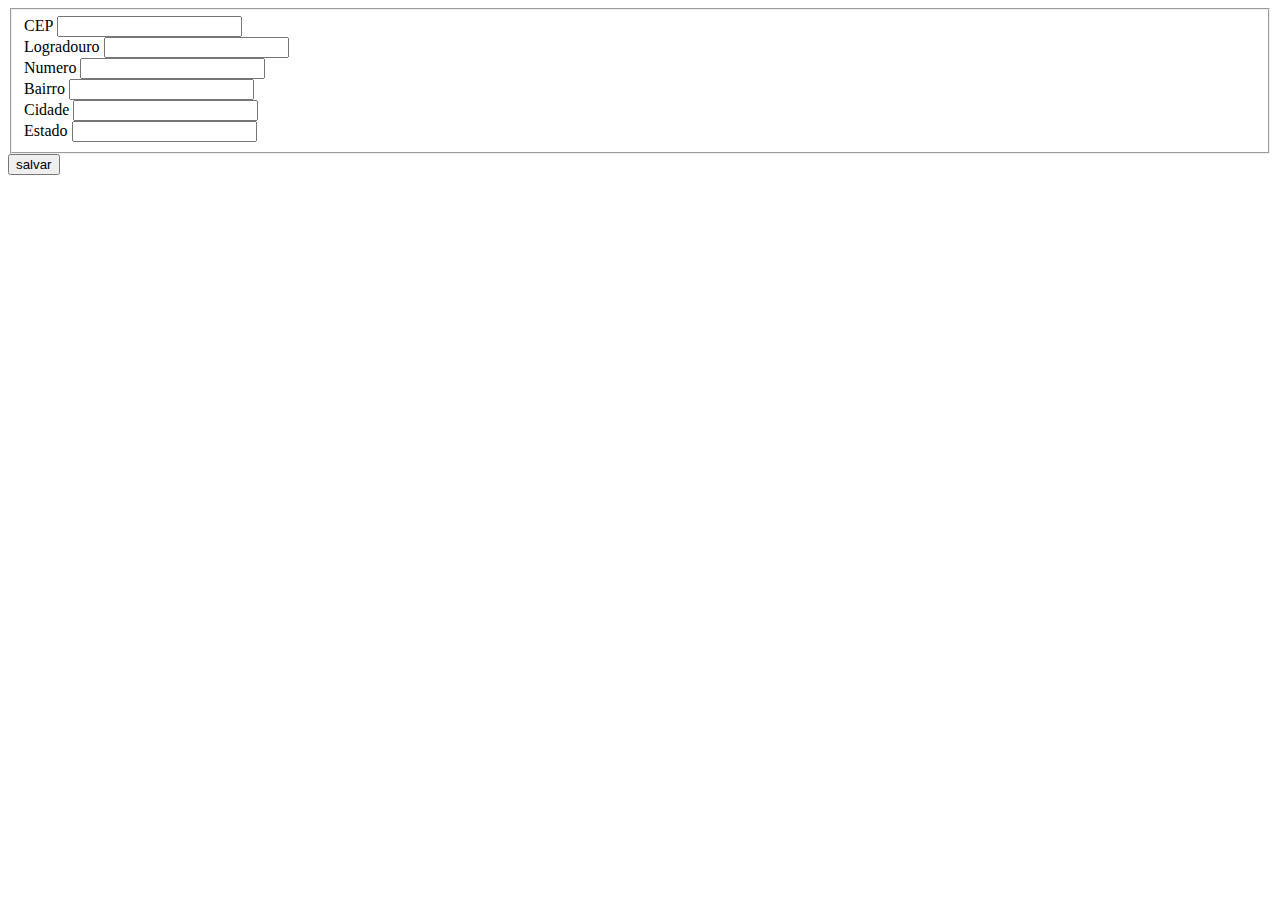
<file: Receitas/formulário.html>
<!DOCTYPE html>
<html>
<head>
	<meta charset="utf-8"/>
	<title>Form</title>
	<script type="text/javascript" src="./js/jquery.min.js"></script>
	<script type="text/javascript">
		$(function(){

			
			$("#cep").blur(function(){
					var servico = "http://api.postmon.com.br/v1/cep/";
					var cep = $("#cep").val();
					var $xhr= $.get(servico + cep);
				$xhr.done(function(data){
						$("#logradouro").val(data.logradouro);
						$("#numero").val(data.complemento);
						$("#bairro").val(data.bairro);
						$("#cidade").val(data.cidade);
						$("#estado").val(data.estado);
				});	
			});
		});
	</script>
</head>
<body>	
		
		<fieldset>
			<label> CEP </label><input type="text" id="cep"/></br>
			<label> Logradouro </label><input type="text" id="logradouro"/></br>
			<label> Numero </label><input type="text" id="numero"/></br>
			<label> Bairro </label><input type="text" id="bairro"/></br>
			<label> Cidade </label><input type="text" id="cidade"/></br>
			<label> Estado </label><input type="text" id="estado"/></br>
		</fieldset>
		<input type="submit" id="sub" value="salvar" />
</body>
</html>
</file>
